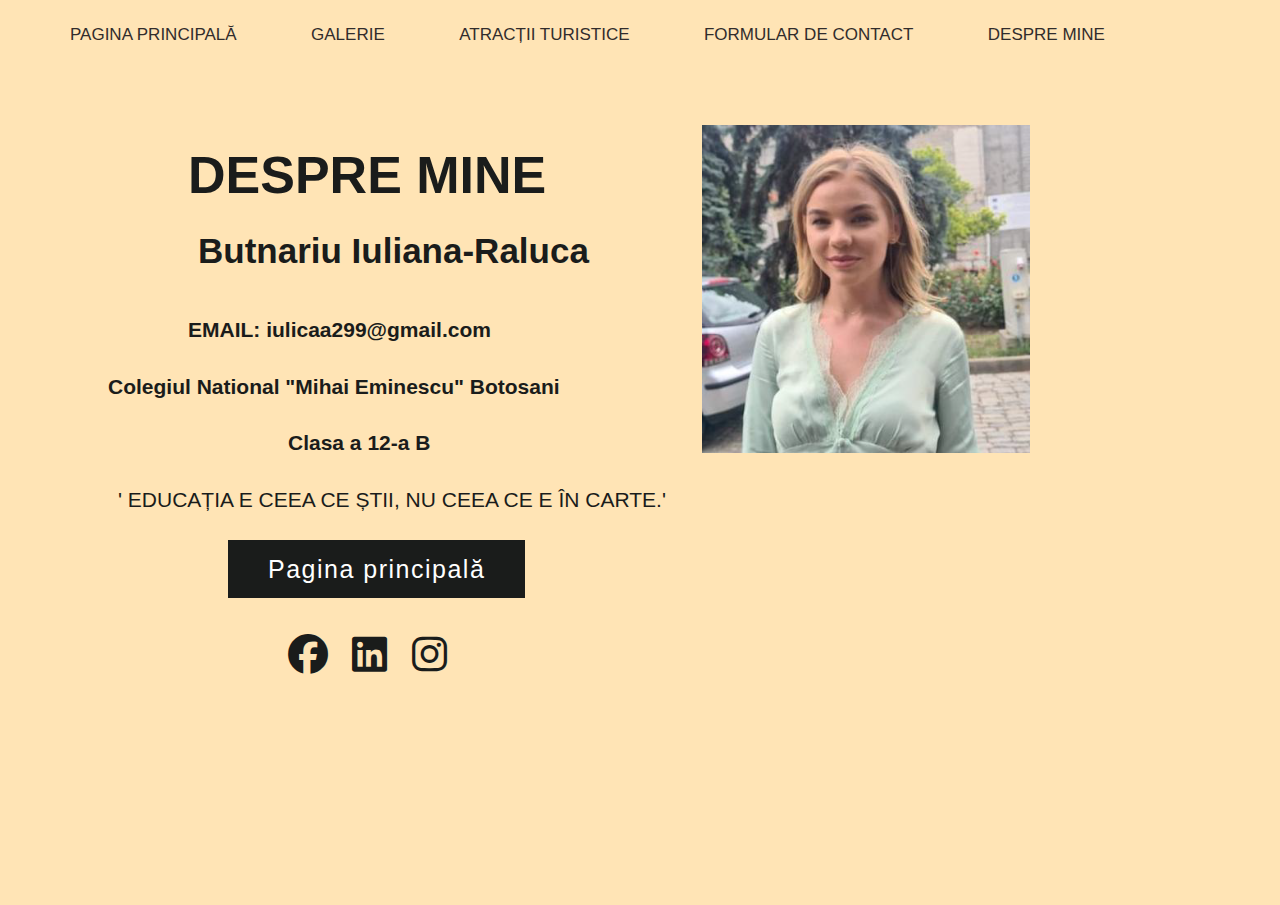
<file: Egipt/about.html>
<!DOCTYPE html>
<html>
    <head>
        <meta name="viewport" contet="with=device-width,initial-scale=1.0">
        <title>Informatii personale</title>
        <link rel="stylesheet" href="about.css">
        <link rel="stylesheet" href="https://cdnjs.cloudflare.com/ajax/libs/font-awesome/6.4.0/css/all.min.css">

    </head>
    <body>
        <header>
            <div class="cont">
                <nav>
                    <ul>
                        <li><a href="index.html">Pagina principală</a></li>
                        <li><a href="galerie.html">Galerie</a></li>
                        <li><a href="atractii.html">Atracții turistice</a></li>
                        <li><a href="contact.html">Formular de contact</a></li>
                        <li><a href="about.html">Despre mine</a></li>
                    </ul>
                </nav>
            </div>
        </header>
        <div class="section">
            <div class="continut">
            <div class="content-section">
                <div class="title">
                    <h1>DESPRE MINE</h1>
                </div>
                <div class="content">
                    <h3>
                       Butnariu Iuliana-Raluca
                    </h3> <br>
                    <h4>EMAIL: iulicaa299@gmail.com</h4>
                    <h5>Colegiul National "Mihai Eminescu" Botosani</h5>
                    <h6>Clasa a 12-a B</h6>
                    <p>' EDUCAȚIA E CEEA CE ȘTII, NU CEEA CE E ÎN CARTE.'</p>
                    <div class="button">
                        <a href="index.html">Pagina principală</a>

                    </div>
                    <div class="social">
                        <a href="https://www.facebook.com/iuliana.butnariu"><i class="fab fa-facebook"></i></a>
                        <a href="https://www.linkedin.com/in/iuliana-raluca-butnariu-5b3004268/"><i class="fab fa-linkedin"></i></a>
                        <a href="https://www.instagram.com/iiulicaa/"><i class="fab fa-instagram"></i></a>
                    </div>
                </div>
               
                </div>
                <div class="image-section">
                    <img src="me.png">

                </div>
            </div>

    </body>
</html>
</file>
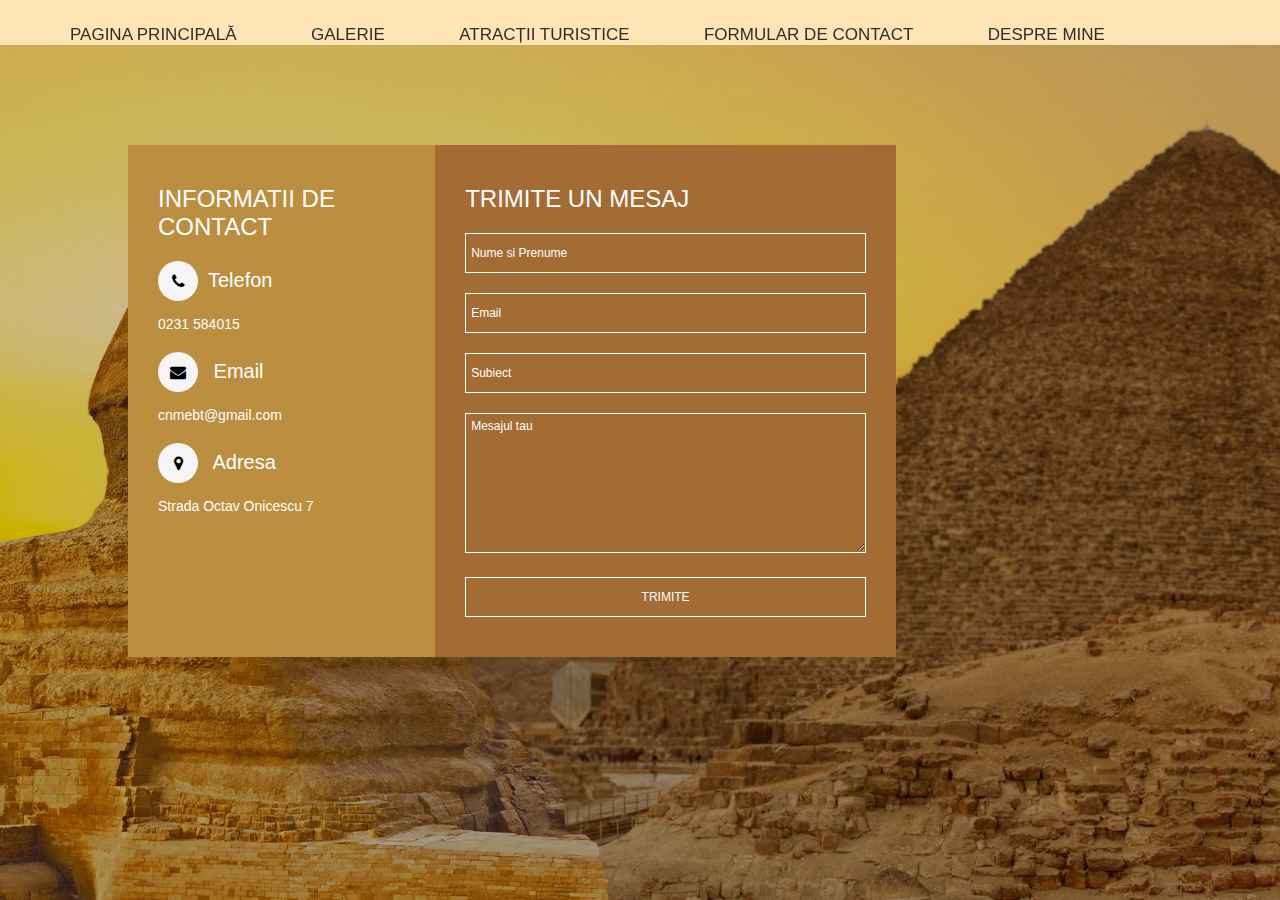
<file: Egipt/contact.html>
<!DOCTYPE html>
<html>
    <head>
        <meta name="viewport" contet="with=device-width,initial-scale=1.0">
        <title>Contact</title>
        <link rel="stylesheet" href="contact.css">
        <link rel="stylesheet" href="https://stackpath.bootstrapcdn.com/font-awesome/4.7.0/css/font-awesome.min.css" crossorigin="anonymous">

    </head>
    <body>
        <div class="background-overlay">
            <!-- Imaginea de fundal -->
            <img src="122.jpg" alt="Imagine de fundal" class="background-image">
        </div>
        <header>
            <div class="cont">
                <nav>
                    <ul>
                        <li><a href="index.html">Pagina principală</a></li>
                        <li><a href="galerie.html">Galerie</a></li>
                        <li><a href="atractii.html">Atracții turistice</a></li>
                        <li><a href="contact.html">Formular de contact</a></li>
                        <li><a href="about.html">Despre mine</a></li>
                    </ul>
                </nav>
            </div>
        </header>
        <div class="contact-wrap">
			<div class="contact-in">
				<h1>Informatii de contact</h1>
				<h2><i class="fa fa-phone" aria-hidden="true"></i>Telefon</h2>
				<p>0231 584015</p>
				<h2><i class="fa fa-envelope" aria-hidden="true"></i> Email</h2>
				<p> cnmebt@gmail.com</p>
				<h2><i class="fa fa-map-marker" aria-hidden="true"></i> Adresa</h2>
				<p>Strada Octav Onicescu 7</p>
				
			</div>
			<div class="contact-in">
				<h1>Trimite un mesaj</h1>
				<form>
					<input type="text" placeholder="Nume si Prenume" class="contact-in-input">
					<input type="text" placeholder="Email" class="contact-in-input">
					<input type="text" placeholder="Subiect" class="contact-in-input">
					<textarea placeholder="Mesajul tau" class="contact-in-textarea"></textarea>
					<input type="submit" value="TRIMITE" class="contact-in-btn">
				</form>
			</div>
			<div class="contact-in">
                <iframe src="https://www.google.com/maps/embed?pb=!1m18!1m12!1m3!1d5365.956336356508!2d26.64478724540034!3d47.74307831110793!2m3!1f0!2f0!3f0!3m2!1i1024!2i768!4f13.1!3m3!1m2!1s0x4734e966e78d29fb%3A0x3f266b68edf758ea!2s%22Mihai%20Eminescu%22%20National%20College!5e0!3m2!1sen!2sro!4v1709585809223!5m2!1sen!2sro" width="600" height="450" style="border:0;" allowfullscreen="" loading="lazy" referrerpolicy="no-referrer-when-downgrade"></iframe>		</div>
    </body>
</html>
</file>
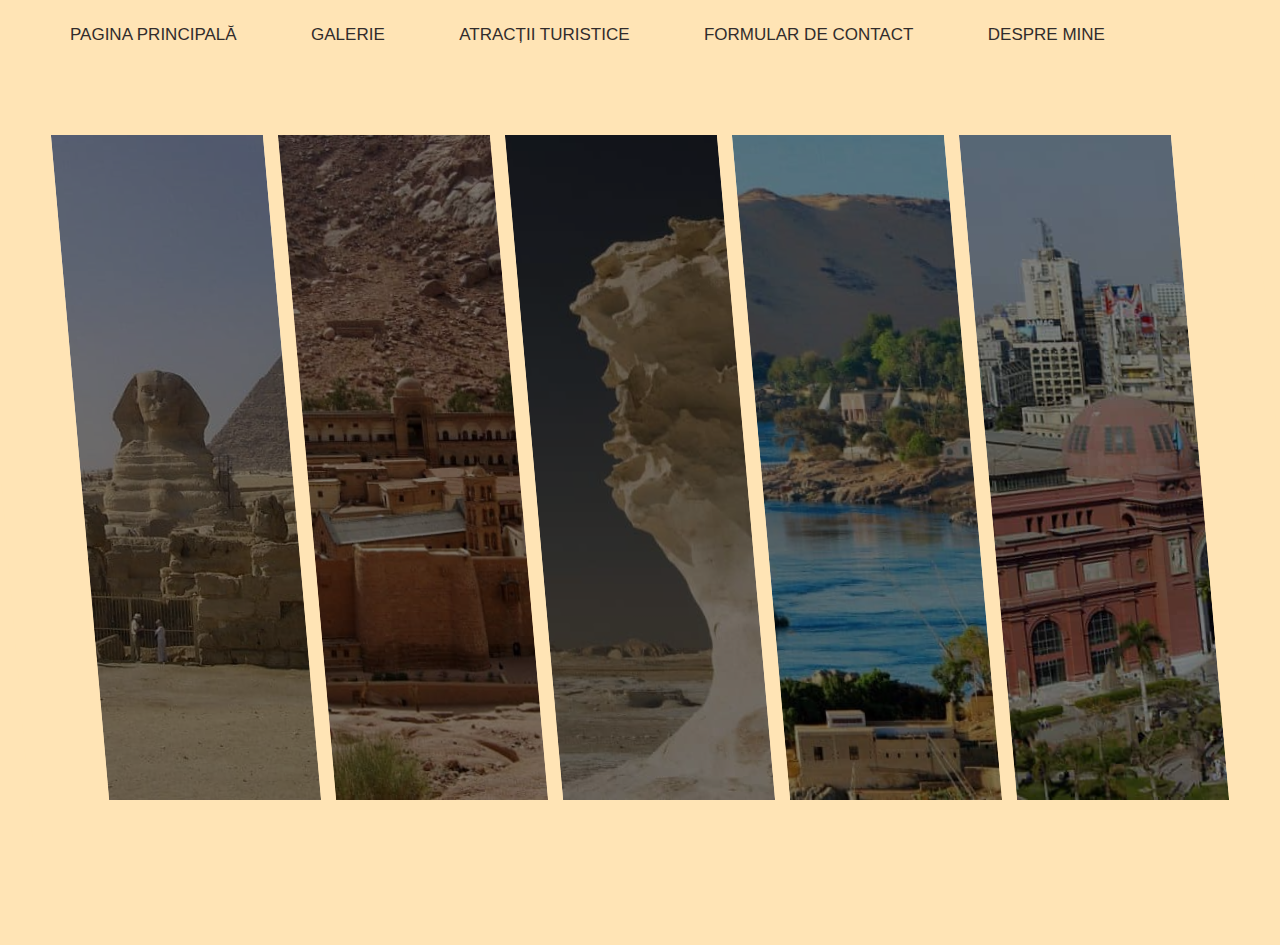
<file: Egipt/galerie.html>
<!DOCTYPE html>
<html>
    <head>
        <meta name="viewport" contet="with=device-width,initial-scale=1.0">
        <title>Galerie</title>
        <link rel="stylesheet" href="galerie.css">
    </head>
    <body>
        <header>
            <div class="cont">
                <nav>
                    <ul>
                      <li><a href="index.html">Pagina principală</a></li>
                      <li><a href="galerie.html">Galerie</a></li>
                      <li><a href="atractii.html">Atracții turistice</a></li>
                      <li><a href="contact.html">Formular de contact</a></li>
                      <li><a href="about.html">Despre mine</a></li>
                    </ul>
                </nav>
            </div>
        </header>
<div class="container">
    <div class="row">
      <h1 class="heading">
      </h1>
  
      <div class="box-slider">
        <div class="img">
          <p class="info">Piramidele din Giza</p>
          <img src="1.jpg" alt="">
        </div>
        
        <div class="img">
          <p class="info">Mânăstirea Sfânta Ecaterina</p>
          <img src="2.jpg" alt="northern lights">
        </div>
  
        <div class="img">
          <p class="info">Deșertul alb</p>
          <img src="3.jpg" alt="mountains">
        </div>
  
        <div class="img">
          <p class="info"> Aswan</p>
          <img src="4.jpg" alt="sea">
        </div>
  
        <div class="img">
          <p class="info">Muzeul Egiptean din Cairo</p>
          <img src="5.jpg" alt="stars and mountains">
        </div>
  
      </div>
  
    </div>
  </div>
    </body></html>
</file>
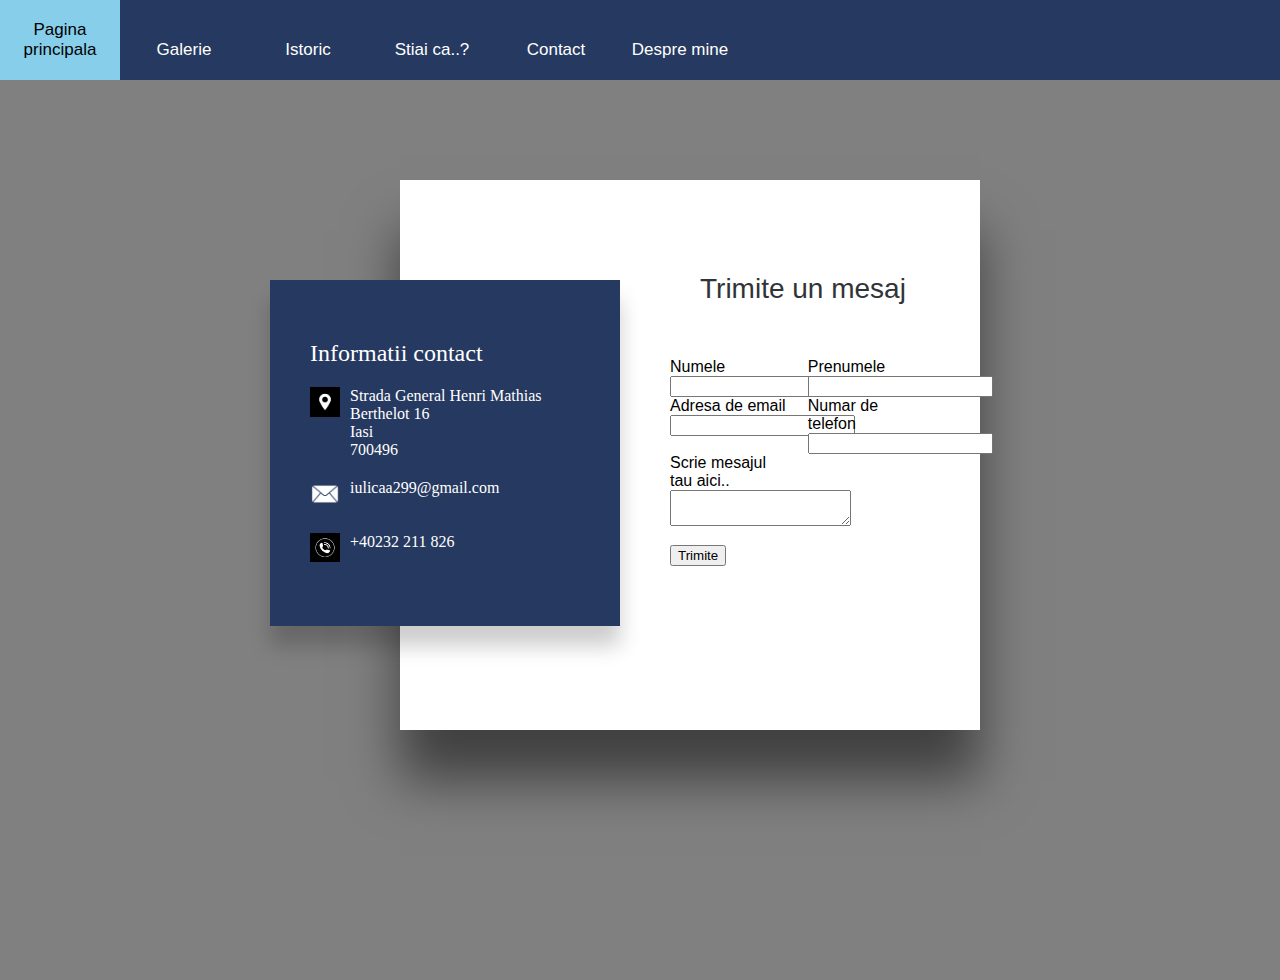
<file: Masini/contact.html>
<!DOCTYPE html>
<html>
    <head>
        <meta name="viewport" contet="with=device-width,initial-scale=1.0">
        <title>Contact</title>
        <link rel="stylesheet" href="contact.css">
    </head>

    <body>

        <header>
            <div class="container">
                <nav>
                    <ul>
                        <li><a href="index.html">Pagina principala</a></li>
                        <li><a href="galerie.html">Galerie</a></li>
                        <li><a href="inf.html">Istoric</a></li>
                        <li><a href="traditii.html">Stiai ca..?</a></li>
                        <li><a href="contact.html">Contact</a></li>
                        <li><a href="about.html">Despre mine</a></li>
                    </ul>
                </nav>
            </div>
        </header>
        <body>
            <section>
        <div class="continut">
            <div class="contactinfo">
                <div>
                    <h2>Informatii contact</h2>
                    <ul class="info">
                        <li>
                            <span><img src="loc.jpg"></span>
                            <span> Strada General Henri Mathias Berthelot 16 <br>Iasi<br>700496</span>
                        </li>
                        <li>
                            <span><img src="mail.png"></span>
                            <span> iulicaa299@gmail.com</span>
                        </li>
                        <li>
                            <span><img src="ph.jpg"></span>
                            <span>+40232 211 826</span>
                        </li>
                    </ul>
                </div>
            </div>
            <div class="contactForm">
                <h2>Trimite un mesaj</h2>
                <div class="formBox">
                    <div class="inputBoxw50">
                        <span>Numele</span>
                        <input type="text" name="" required>
                       
                    </div>
                    <div class="inputBoxw50">
                        <span>Prenumele</span>
                        <input type="text" name="" required>
                       
                    </div>
                    <div class="inputBoxw50">
                        <span>Adresa de email</span>
                        <input type="text" name="" required>
                        
                    </div>
                    <div class="inputBoxw50">
                        <span>Numar de telefon</span>
                        <input type="text" name="" required>
                       
                    </div>
                    <div class="inputBoxw50">
                        <span>Scrie mesajul tau aici..</span>
                        <textarea name="" required></textarea>
                        
                    </div>
                    <div class="inputBoxw100">
                        <input type="submit" value="Trimite">
                        
                    </div>
                </div>
            </div>
        </div>


            </section>

    </body>
</file>
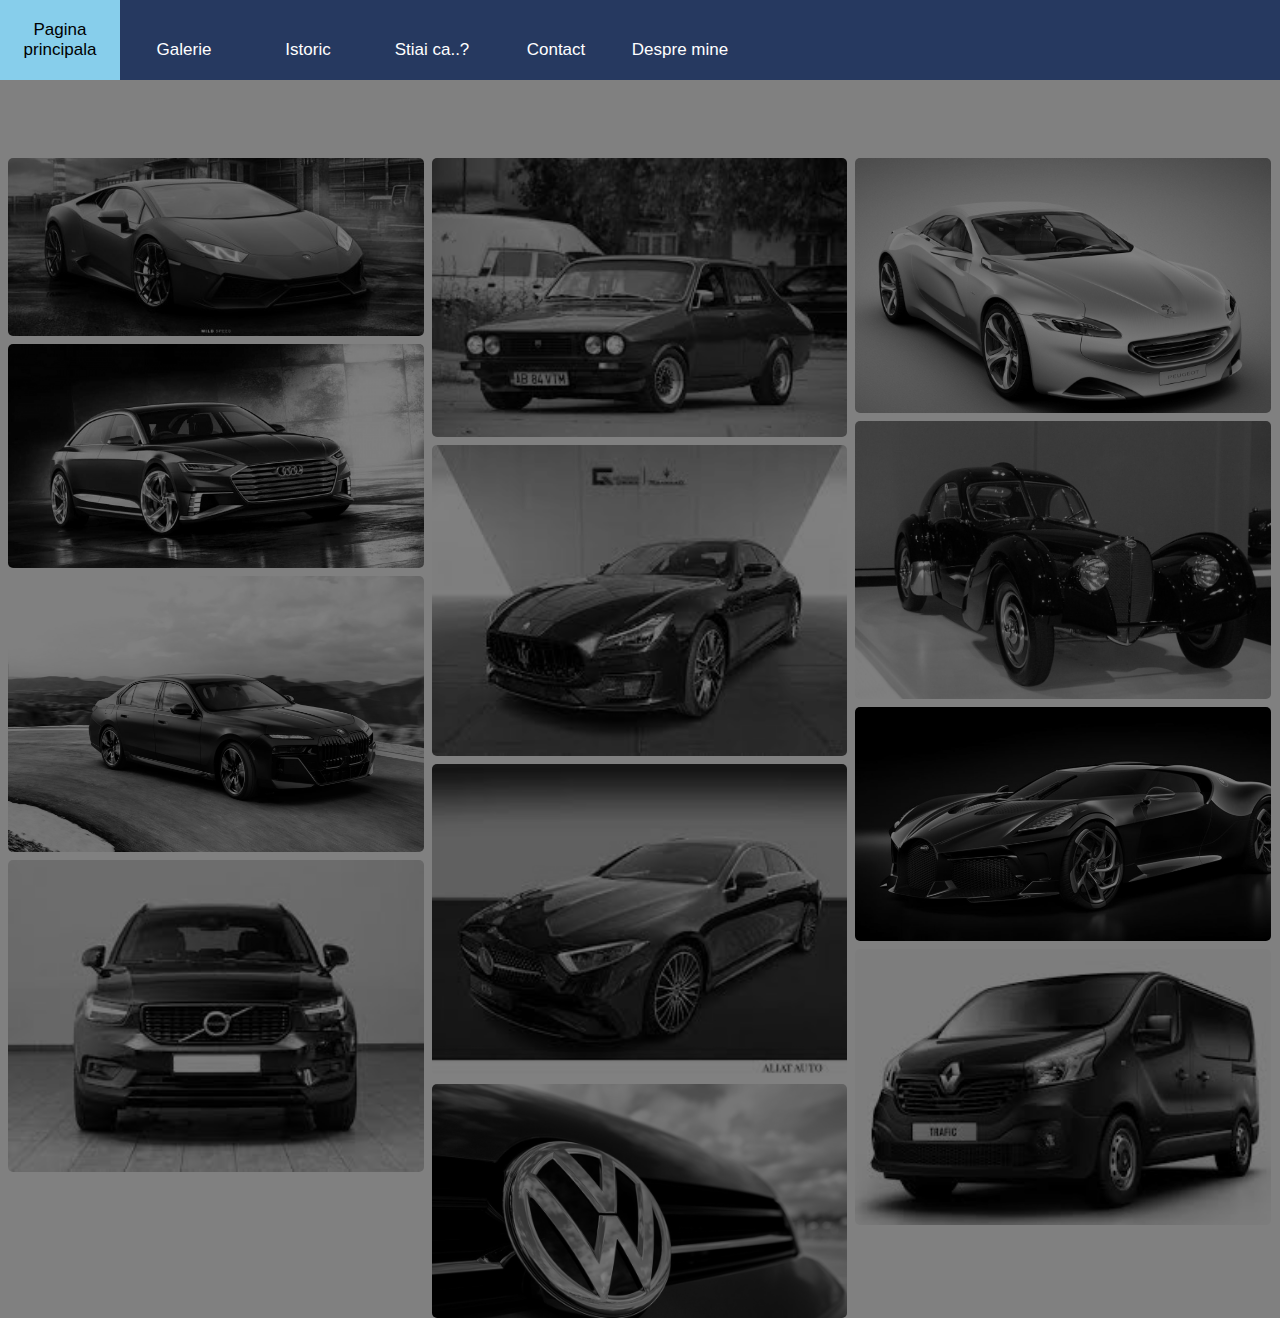
<file: Masini/galerie.html>
<!DOCTYPE html>
<html>
    <head>
        <meta name="viewport" contet="with=device-width,initial-scale=1.0">
        <title>Galerie</title>
        <link rel="stylesheet" href="galerie.css">
    </head>
    <body>
        <nav>
            <ul>
                <li><a href="index.html">Pagina principala</a></li>
                <li><a href="galerie.html">Galerie</a></li>
                <li><a href="inf.html">Istoric</a></li>
                <li><a href="traditii.html">Stiai ca..?</a></li>
                <li><a href="contact.html">Contact</a></li>
                <li><a href="about.html">Despre mine</a></li>
            </ul>
        </nav>
        <!DOCTYPE html>
        <html>
        <head>
            <title>MASINI</title>
            <link rel="stylesheet"   href="galerie.css">
        </head>
        <body>
            
            <div class="container-fluid">
            <div class="row">
              <div class="column">
                <img src="1.jpg" alt="" />
                <img src="2.jpg" alt="" />
                <img src="3.jpg" alt="" />
                <img src="4.jfif" alt="" />
              </div>
              <div class="column">
                <img src="5.jfif" alt="" />
                <img src="6.jfif" alt="" />
                <img src="7.jfif" alt="" />
                <img src="8.jpg" alt="" />   
            </div>
              <div class="column">
                
                <img src="9.jpg" alt="" />
                <img src="10.jpg" alt="" />
                <img src="11.jpg" alt="" />
        
                <img src="12.jfif" alt="" />
        
            </div>
          </div>
        </body>
        
        </html>

    </body>
</html>
</file>
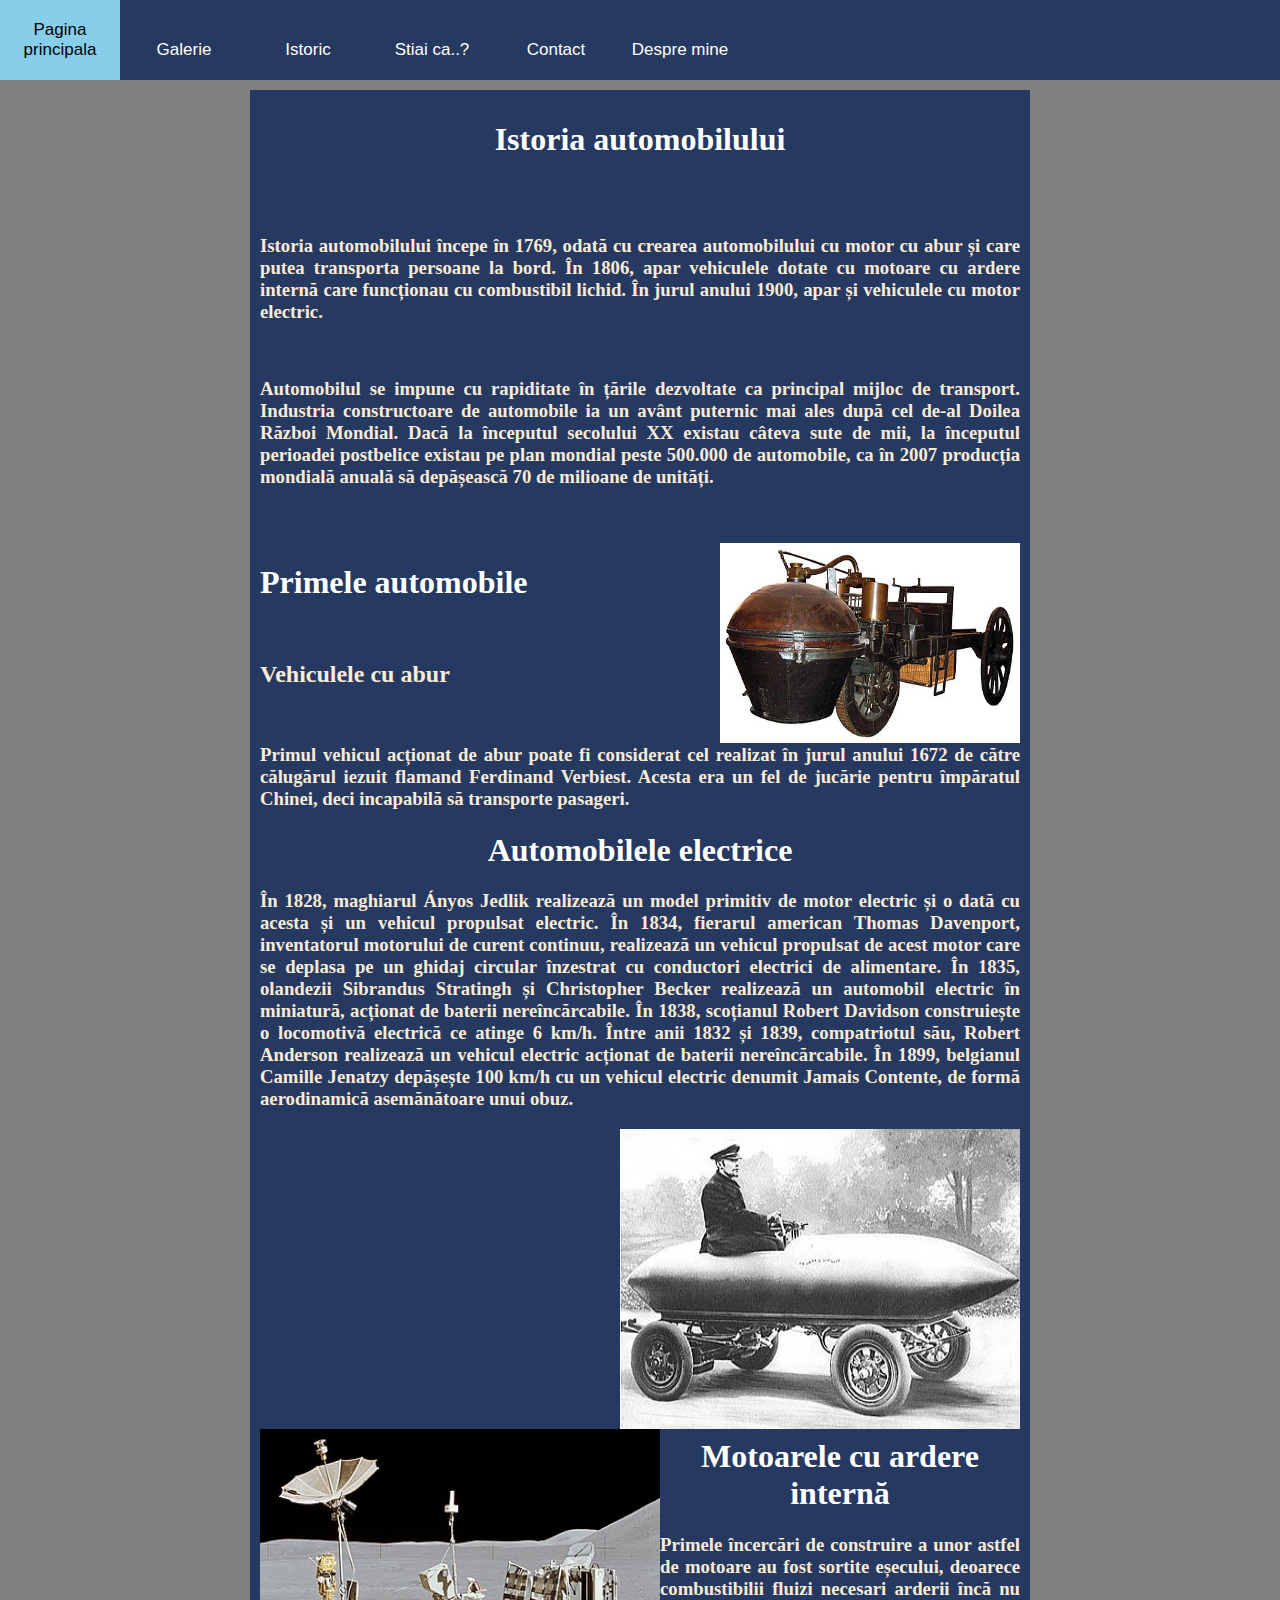
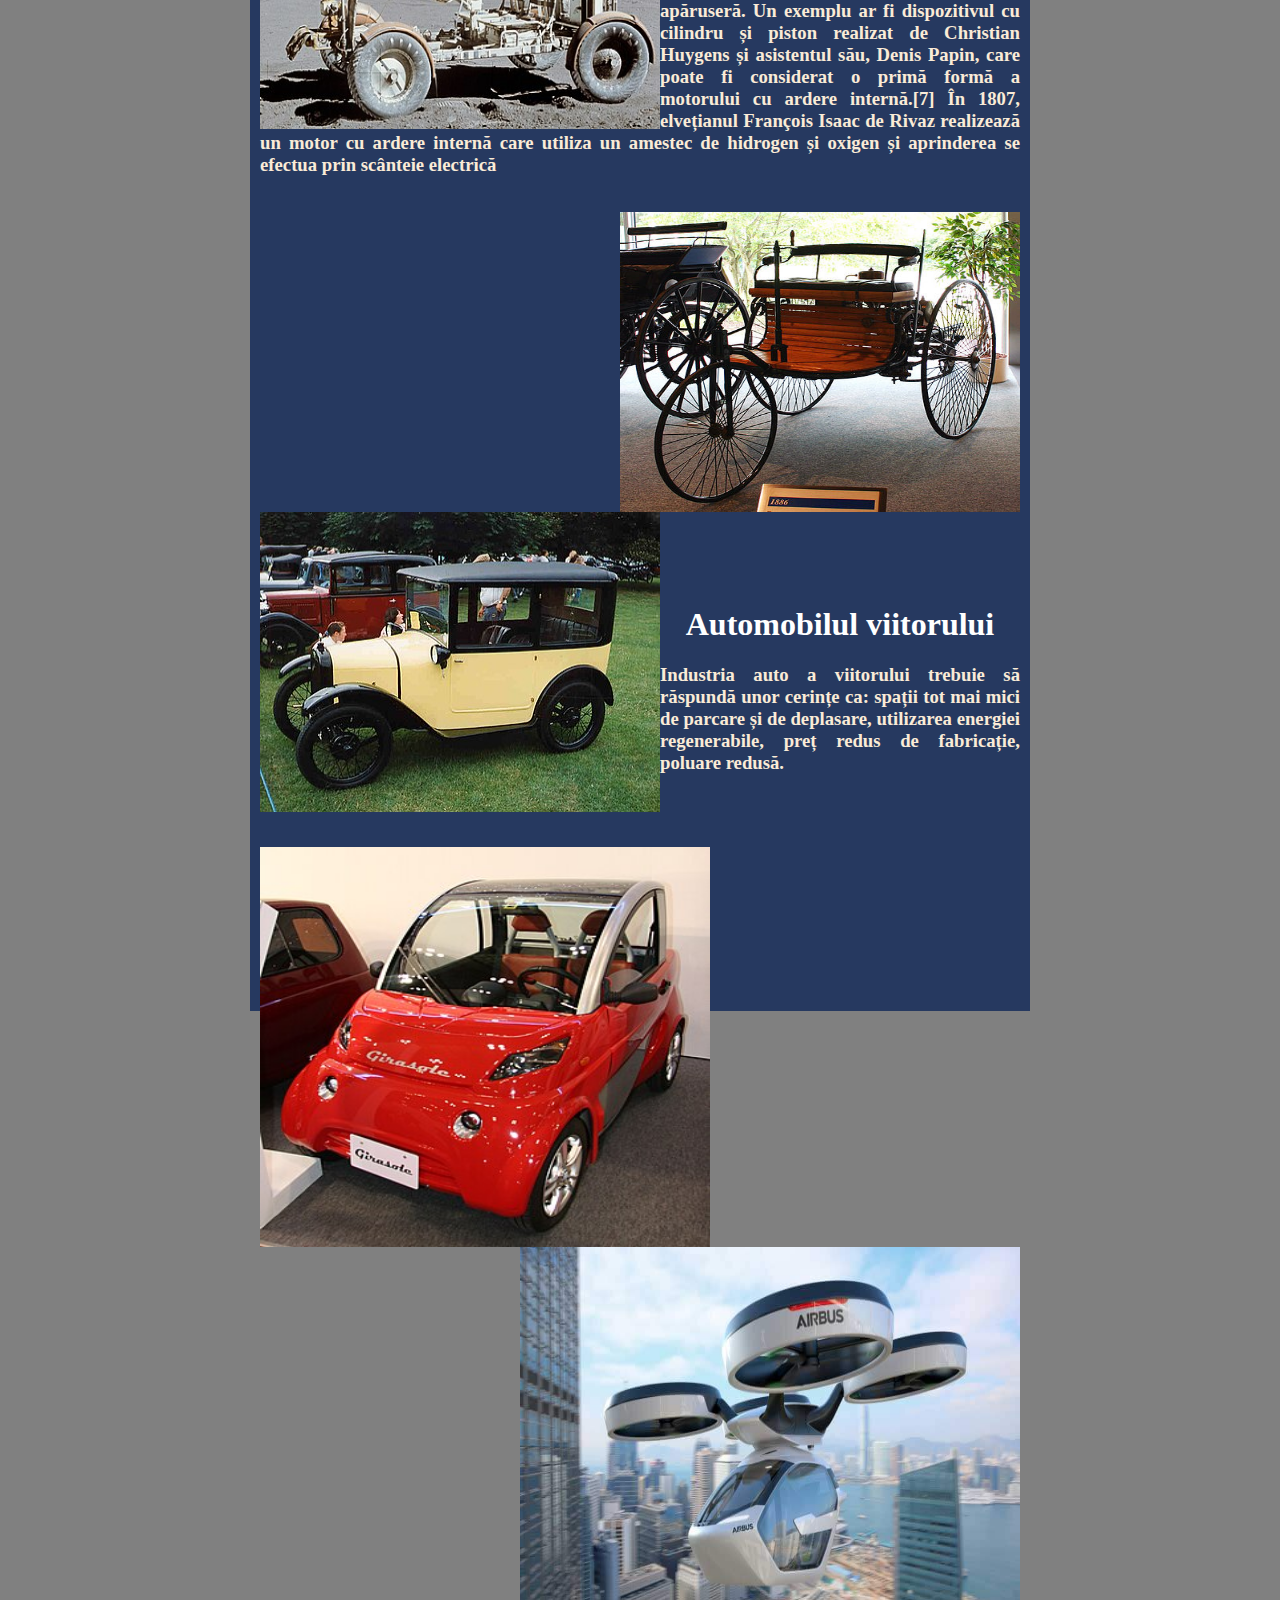
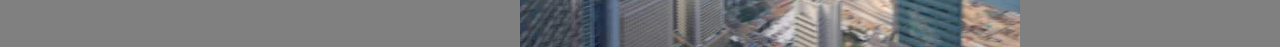
<file: Masini/inf.html>
<!DOCTYPE html>
<html>
    <head>
        <meta name="viewport" contet="with=device-width,initial-scale=1.0">
        <title>Informatii</title>
        <link rel="stylesheet" href="inf.css">
    </head>
   
    <body>
        <nav>
            <ul>
                <li><a href="index.html">Pagina principala</a></li>
                <li><a href="galerie.html">Galerie</a></li>
                <li><a href="inf.html">Istoric</a></li>
                <li><a href="traditii.html">Stiai ca..?</a></li>
                <li><a href="contact.html">Contact</a></li>
                <li><a href="about.html">Despre mine</a></li>
            </ul>
        </nav>
        <div class="table">
            <h1 align="center">Istoria automobilului</h1>
            <br><br>
            <h3>Istoria automobilului începe în 1769, odată cu crearea automobilului cu motor cu abur și care putea transporta persoane la bord. În 1806, apar vehiculele dotate cu motoare cu ardere internă care funcționau cu combustibil lichid. În jurul anului 1900, apar și vehiculele cu motor electric. </h3>
                <br>
              
            <h3>Automobilul se impune cu rapiditate în țările dezvoltate ca principal mijloc de transport. Industria constructoare de automobile ia un avânt puternic mai ales după cel de-al Doilea Război Mondial. Dacă la începutul secolului XX existau câteva sute de mii, la începutul perioadei postbelice existau pe plan mondial peste 500.000 de automobile, ca în 2007 producția mondială anuală să depășească 70 de milioane de unități.</h3>
            <br><br>
           
                 <img align="right" src="or.jpg" width="300" height="200" alt="poza" >
            
              
            <h1>Primele automobile</h1>
            <br>
            <h2>Vehiculele cu abur</h2>
            
            <br> 
            <h3>Primul vehicul acționat de abur poate fi considerat cel realizat în jurul anului 1672 de către călugărul iezuit flamand Ferdinand Verbiest. Acesta era un fel de jucărie pentru împăratul Chinei, deci incapabilă să transporte pasageri.</h3>
              <h1 align="center">Automobilele electrice</h1>
              <h3>În 1828, maghiarul Ányos Jedlik realizează un model primitiv de motor electric și o dată cu acesta și un vehicul propulsat electric. În 1834, fierarul american Thomas Davenport, inventatorul motorului de curent continuu, realizează un vehicul propulsat de acest motor care se deplasa pe un ghidaj circular înzestrat cu conductori electrici de alimentare.

                În 1835, olandezii Sibrandus Stratingh și Christopher Becker realizează un automobil electric în miniatură, acționat de baterii nereîncărcabile. În 1838, scoțianul Robert Davidson construiește o locomotivă electrică ce atinge 6 km/h. Între anii 1832 și 1839, compatriotul său, Robert Anderson realizează un vehicul electric acționat de baterii nereîncărcabile.
                
                În 1899, belgianul Camille Jenatzy depășește 100 km/h cu un vehicul electric denumit Jamais Contente, de formă aerodinamică asemănătoare unui obuz.</h3>
              <img align="right" src="gr.jpg" width="400" height="300" alt="poza" >
              <img align="left" src="gr1.jpg" width="400" height="300" alt="poza" >
<br><br><br><br><br><br><br><br><br><br><br><br><br><br><br><br>
              <h1 align="center">Motoarele cu ardere internă</h1>
              <h3>Primele încercări de construire a unor astfel de motoare au fost sortite eșecului, deoarece combustibilii fluizi necesari arderii încă nu apăruseră. Un exemplu ar fi dispozitivul cu cilindru și piston realizat de Christian Huygens și asistentul său, Denis Papin, care poate fi considerat o primă formă a motorului cu ardere internă.[7]

                În 1807, elvețianul François Isaac de Rivaz realizează un motor cu ardere internă care utiliza un amestec de hidrogen și oxigen și aprinderea se efectua prin scânteie electrică</h3>
              <br>
              <img align="right" src="m.jpg" width="400" height="300" alt="poza" >
              <img align="left" src="m1.jpg" width="400" height="300" alt="poza" >
              <br><br><br><br><br><br><br><br><br><br><br><br><br><br><br><br><br><br><br><br>

              <h1 align="center">Automobilul viitorului</h1>
              <h3>Industria auto a viitorului trebuie să răspundă unor cerințe ca: spații tot mai mici de parcare și de deplasare, utilizarea energiei regenerabile, preț redus de fabricație, poluare redusă.</h3>
              <br><br><br>
              <img align="left" src="v.jpg" width="450" height="400" alt="poza" >
              <img align="right" src="v11.jpg" width="500" height="400" alt="poza" >

              <video width="" height="">
</video>
  
    </body>
</html>
</file>
<file: Egipt/about.css>
@import url('https://fonts.googleapis.com/css2?family=Poppins:wght@200;300;400&display=swap');

* {
    margin: 0;
    padding: 0;
    box-sizing: border-box;
    font-family: "Open Sans", sans-serif;
    background:rgb(255 228 181);
    

  }

header{
    background: #55d6aa;
}
header::after{
    content: '';
    display: table;
    clear: both;
}
.logo{
    float: left;
}
nav{
    float: center;
}
nav ul{
    margin: 0;
    padding: 0;
    list-style: none;
}
nav li{
    display: inline-block;
    margin-left: 70px;
    padding-top: 25px;
    position: relative;

}
nav a{
    color:#312c2c;
    text-decoration: none;
    text-transform: uppercase;
    font-size: 17px;
}
nav a:hover{
    color: #000;
}
nav a::before{
    content: '';
    display: block;
    height: 5px;
    width: 100%;
    background-color: #312c2c;
    position: absolute;
    top: 0;
    width: 0%;
    transition: all ease-in-out 300ms;
}
nav a:hover::before{
    width: 100%;

}
.section{
    margin-top: -40px;
    width: 100%;
    min-height: 100vh;


}
.continut{
    width: 80%;
    display: block;
    margin: auto;
    padding-top: 100px;
}
.content-section{
    float: left;
    width: 55%;
    
}
.image-section{
    float: right;
    width: 40%;

}
.image-section img{
    margin-top: 20px;
    margin-left: -40px;
    width: 80%;
    height: auto;
}

.content-section .title{
    margin-top: 40px;
    margin-left: 60px;
    text-transform: uppercase;
    font-size: 26px;
    color: #1a1c1b;
}
.content-section .content h3{
    margin-top: 20px;
    color: #1a1c1b;
    font-size: 35px;
    margin-top: 26px;
    margin-left: 70px;
    text-align: justify;
}
.content-section .content h4{
    margin-top: 25px;
    margin-left: 60px;
    font-family: sans-serif;
    font-size: 21px;
    line-height: 1.5;
    color: #1a1c1b;
    position: center;
    text-align: justify;


}
.content-section .content h5{
    margin-top: 25px;
    margin-left: -20px;
    font-family: sans-serif;
    font-size: 21px;
    line-height: 1.5;
    color: #1a1c1b;
    position: center;
    text-align: justify;


}
.content-section .content h6{
    margin-top: 25px;
    margin-left: 160px;
    font-family: sans-serif;
    font-size: 21px;
    line-height: 1.5;
    color: #1a1c1b;
    position: center;
    text-align: justify;


}
.content-section .content p{
    margin-top: 25px;
    margin-left: -10px;
    font-family: sans-serif;
    font-size: 21px;
    line-height: 1.5;
    color: #1a1c1b;

    
}
.content-section .content .button{
    margin-top: 40px;
}
.content-section .content .button a{
    background-color: #1a1c1b;
    margin-left: 100px;
    padding: 15px 40px;
    text-decoration: none;
    color: #fff;
    font-size: 25px;
    letter-spacing: 1.5px;
}
.content-section .content .button a:hover{
    background-color:rgb(42, 75, 64);
    color: #fff;
}
.content-section .social{
    margin: 50px 150px;
}
.content-section .social i{
    color:#1a1c1b;
    font-size: 40px;
    padding: 0px 10px;
}
.content-section .social i:hover{
    color:rgb(42, 75, 64);
}
</file>
<file: Egipt/contact.css>
* {
    margin: 0;
    padding: 0;
    box-sizing: border-box;
    font-family: "Open Sans", sans-serif;

  }
 body{
    
	margin: 0;
    padding: 0;
    box-sizing: border-box;
    font-family: "Open Sans", sans-serif;	
	
 }
 body {
	margin: 0;
	padding: 0;
	box-sizing: border-box;
	font-family: "Open Sans", sans-serif;
}

body {
	margin: 0;
	padding: 0;
	box-sizing: border-box;
	font-family: "Open Sans", sans-serif;
	overflow: hidden; /* pentru a împiedica bara de derulare */
}

.background-image {
	position: fixed;
	top: 0;
	left: 0;
	width: 100%;
	height: 100%;
	background: url('122.jpg') center/cover no-repeat fixed;
	filter: brightness(80%); 
	z-index: -1; 
}

header{
    background: rgb(255 228 181);
    margin-bottom: 100px;
	
}
header::after{
    content: '';
    display: table;
    clear: both;
}
.logo{
    float: left;
}
nav{
    float: center;
}
nav ul{
    margin: 0;
    padding: 0;
    list-style: none;
}
nav li{
    display: inline-block;
    margin-left: 70px;
    padding-top: 25px;
    position: relative;

}
nav a{
    color:#312c2c;
    text-decoration: none;
    text-transform: uppercase;
    font-size: 17px;
}
nav a:hover{
    color: #000;
}
nav a::before{
    content: '';
    display: block;
    height: 5px;
    width: 100%;
    background-color: #312c2c;
    position: absolute;
    top: 0;
    width: 0%;
    transition: all ease-in-out 300ms;
}
nav a:hover::before{
    width: 100%;

}

.contact-wrap {
	width: 80%;
	height: auto;
	margin: auto;
	display: flex;
	flex-wrap: wrap;
}

.contact-in {
	padding: 40px 30px;
}

.contact-in:nth-child(1) {
	flex: 30%;
    background: rgb(187, 142, 64);
	color: #fff;
}

.contact-in:nth-child(2) {
	flex: 45%;
	background: rgb(163, 108, 52);
}

.contact-in:nth-child(3) {
	flex: 25%;
	padding: 0;
}

.contact-in h1 {
	font-size: 24px;
	color: #fff;
	text-transform: uppercase;
	font-weight: 500;
	margin-bottom: 20px;
}

.contact-in h2 {
	font-size: 20px;
	font-weight: 400;
	margin-bottom: 15px;
}

.contact-in h2 i {
	font-size: 16px;
	width: 40px;
	height: 40px;
	margin-right: 10px;
	background: #f5f5f5;
	color: #000;
	border-radius: 50px;
	line-height: 40px;
	text-align: center;
}

.contact-in p {
	font-size: 14px;
	font-weight: 300;
	margin-bottom: 20px;
}

.contact-in ul {
	padding: 0;
	margin: 0;
}

.contact-in ul li {
	list-style: none;
	display: inline-block;
	margin-right: 5px;
	margin-top: 5px;
}

.contact-in ul li a {
	display: block;
	width: 30px;
	height: 30px;
	text-align: center;
	background: #fff;
	border-radius: 50px;
}

.contact-in ul li a i {
	font-size: 14px;
	line-height: 30px;
	color: #000;
}

.contact-in form {
	width: 100%;
	height: auto;
}

.contact-in-input {
	width: 100%;
	height: 40px;
	margin-bottom: 20px;
	border: 1px solid #fff;
	outline: none;
	padding-left: 5px;
	background: transparent;
	color: #fff;
	font-size: 12px;
	font-weight: 300;
	font-family: 'Poppins', sans-serif;
}

.contact-in-input::placeholder {
	color: #fff;
}

.contact-in-textarea {
	width: 100%;
	height: 140px;
	margin-bottom: 20px;
	border: 1px solid #fff;
	outline: none;
	padding-top: 5px;
	padding-left: 5px;
	background: transparent;
	color: #fff;
	font-size: 12px;
	font-weight: 300;
	font-family: 'Poppins', sans-serif;
}

.contact-in-textarea::placeholder {
	color: #fff;
}

.contact-in-btn {
	width: 100%;
	height: 40px;
	border: 1px solid #fff;
	outline: none;
	background: transparent;
	color: #fff;
	font-size: 12px;
	font-weight: 300;
	font-family: 'Poppins', sans-serif;
	cursor: pointer;
}

.contact-in iframe {
	width: 100%;
	height: 100%;
}

@media only screen and (max-width:480px) {
	.contact-in:nth-child(1) {
		flex: 50%;
	}

	.contact-in:nth-child(2) {
		flex: 50%;
	}

	.contact-in:nth-child(3) {
		flex: 100%;
	}

}

@media only screen and (max-width:360px) {
	.contact-in:nth-child(1) {
		flex: 50%;
	}

	.contact-in:nth-child(2) {
		flex: 50%;
	}

	.contact-in:nth-child(3) {
		flex: 100%;
	}

}
</file>
<file: Egipt/galerie.css>
* {
    margin: 0;
    padding: 0;
    box-sizing: border-box;
    font-family: "Open Sans", sans-serif;
    background:rgb(255 228 181);

  }

header{
    background: #55d6aa;
}
header::after{
    content: '';
    display: table;
    clear: both;
}
.logo{
    float: left;
}
nav{
    float: center;
}
nav ul{
    margin: 0;
    padding: 0;
    list-style: none;
}
nav li{
    display: inline-block;
    margin-left: 70px;
    padding-top: 25px;
    position: relative;

}
nav a{
    color:#312c2c;
    text-decoration: none;
    text-transform: uppercase;
    font-size: 17px;
}
nav a:hover{
    color: #000;
}
nav a::before{
    content: '';
    display: block;
    height: 5px;
    width: 100%;
    background-color: #312c2c;
    position: absolute;
    top: 0;
    width: 0%;
    transition: all ease-in-out 300ms;
}
nav a:hover::before{
    width: 100%;

}
  
  .container {
    margin-top: 0px;
    position: relative;
    height: 100vh;
    width: 100%;
  }
  
  .container .row {
    positon: relative;
    height: 100%;
    width: 100%;
  
    overflow-x: hidden;
  }
  
  .container .row .heading {
    width: 100%;
    text-align: center;
    padding: 20px 0;
    font-size: 2.5rem;
    font-weight: bold;
  }
  
  .container .row .box-slider {
    position: relative;
    height: 85%;
    width: 100%;
    padding: 50px 80px;
    display: flex;
    gap: 15px;
    overflow: hidden;
  
    transform: skewX(5deg);
  }
  
  .container .row .box-slider .img {
    position: relative;
    display: flex;
    align-items: end;
    justify-content: flex-end;
    height: 100%;
    width: calc(100% / 5);
    transition: 0.5s linear;
    overflow: hidden;
  }
  
  .container .row .box-slider .img img {
    height: 100%;
    width: 100%;
    object-fit: cover;
    transition: 0.5s linear;
  }
  
  .container .row .box-slider .img:hover {
    width: calc(100% / 0.5);
  }
  
  .container .row .box-slider .img .info {
    position: absolute;
    left: 0;
    width: 100%;
    text-align: center;
    background: #ffffff;
    padding: 20px;
    color: #000;
    font-weight: bold;
    bottom: -100%;
    transition: 0.3s linear;
  }
  
  .container .row .box-slider .img:hover::before {
    background: rgba(0, 0, 0, 0);
  }
  .container .row .box-slider .img::before {
    background: rgba(0, 0, 0, 0.5);
    position: absolute;
    height: 100%;
    width: 100%;
    content: "";
    top: 0;
    left: 0;
    transition: 0.3s background linear;
  }
  .container .row .box-slider .img:hover .info {
    background: rgba(255, 255, 255, 0.5);
  }
  
  .container .row .box-slider .img:hover .info {
    bottom: 0;
  }
</file>
<file: Masini/contact.css>
*{
    box-sizing: border-box;
}
body{
    margin: 0;
    background:gray;
}
nav{
    background: rgb(38, 57, 96);
    width: 100%;
    overflow: auto;
}
ul{
    margin: 0;
    padding: 0;
    list-style: none;
}
li{
    display: inline;
}
nav a{
    width: 120px;
    display: inline-block;
    text-decoration: none;
    text-align: center;
    background: rgb(38, 57, 96);
    font-size: 17px;
    color:white;
    padding: 20px 10px;
    font-family: Arial;
}
nav a:hover{

    background:skyblue;
    color: black;
}
section{
    position: relative;
    justify-content: center;
    align-items: center;
    min-height: 100vh;
    
}
section .continut{
    position: relative;
    min-width: 1100px;
    min-height: 550px;
    display: flex;
    z-index: 1000;
}
section .continut .contactinfo{
    position: absolute;
    margin-left: 270px;
    top: 200px;
    width: 350px;
    height: calc(100%-80px);
    background: rgb(38, 57, 96);
    z-index: 1;
    padding: 40px;
    display: flex;
    flex-direction: column;
    justify-content: space-between;
    box-shadow: 0 20px 20px rgba(0,0,0,0.2);
}
section .continut .contactinfo h2{
    color:#fff;
font-size: 24px;
font-weight: 500;
}
section .continut .contactinfo .info{
    position: relative;
    margin:20px 0;
}
section .continut .contactinfo .info li{
    position: relative;
    list-style: none;
    display: flex;
    margin: 20px 0;
cursor: pointer;
align-items: flex-start;
}
section .continut .contactinfo .info li span:nth-child(1)
{
    width: 30px;
    min-width: 30px;
}
section .continut .contactinfo .info li span:nth-child(1) img{
    max-width: 100%;
    filter: invert(1);
    opacity: 0.6;
}
section .continut .contactinfo .info li span:nth-child(2){
    color:#fff;
margin-left: 10px;
font-weight: 300;
opacity:0.6}
section .continut .contactinfo .info li span:nth-child(1) img,
section .continut .contactinfo .info li span:nth-child(2)
{
    opacity: 1;
}

section .continut .contactForm{
    position: absolute;
    padding: 70px 50px;
    background: #fff;
    margin-left:400px;
    margin-right: 300px;
    margin-top:100px;
padding-left: 300px;
width: calc(100%-150px);
height: 100%;
box-shadow: 0 50px 50px rgba(0,0,0,0.5);
}

section .continut .contactForm h2{
    color:#303438;
    font-family: Arial, Helvetica, sans-serif;
    font-size: 28px;
    font-weight: 500;
}
section .continut .contactForm .formBox{
    margin-left: -30px;
    position: relative;
    display:flex;
    justify-content: space-between;
    flex-wrap: wrap;
    padding-top: 30px;
}

section .continut .contactForm .formBox .inputBox{
    position: relative;
    margin:0 0 35px 0;
}
section .continut .contactForm .formBox .inputBoxw50{
    width: 47%;
    font-family: Arial, Helvetica, sans-serif;
}
section .continut .contactForm .formBox .inputBoxw100{
    width: 100%;
    margin-top: 15px;
}
section .continut .contactForm .formBox .inputBox input, 
section .continut .contactForm .formBox .inputBox textarea{
    width: 100% !important;
    padding: 5px 0;
    font-size: 19px;
    font-weight: 300;
    color: #333;
    border: none;
    border-bottom: 1px solid #777;
}
section .continut .contactForm .formBox .inputBox textarea{
    min-height: 120px;
}
section .continut .contactForm .formBox .inputBox span{
    position: absolute;
    left: 0;
    padding: 5px 0;
    font-size: 18px;
    font-weight: 300;
    color:#333;
    transition: 0.5s;
    pointer-events: none;
}
</file>
<file: Masini/galerie.css>
*{
    box-sizing: border-box;
}
body{
    margin: 0;
    background:gray;
}
nav{
    background: rgb(38, 57, 96);
    width: 100%;
    overflow: auto;
}
ul{
    margin: 0;
    padding: 0;
    list-style: none;
}
li{
    display: inline;
}
nav a{
    width: 120px;
    display: inline-block;
    text-decoration: none;
    text-align: center;
    background:rgb(38, 57, 96);
    font-size: 17px;
    color:white;
    padding: 20px 10px;
    font-family: Arial;
}
nav a:hover{

    background:skyblue;
    color: black;
}
.container{
    max-width: 1200px;
    margin: auto;
    background: #f2f2f2;
    overflow: auto;
}
.gallery{
    
    margin: 5px;
    border: 1px solid #ccc;
    float: left;
    width: 390px;
}
.gallery img{
    width: 100%;
    height: auto;
}
.desc{
    padding: 15px;
    text-align: center;
    font-size: 22px;
}
footer{
    padding: 10px;
    font-size: 17px;
    font-weight: bold;
    text-align: center;
    background:rgb(59, 36, 91);
    color:white;
    font-family: Arial;
    letter-spacing: 1px;
}


.row {
    margin-top: 70px;
    display: flex;
    flex-wrap: wrap;
    padding: 0 4px;
  }
  
  .column {
    flex: 25%;
    max-width: 33.3%;
    padding: 0 4px;
  }
  
  .column img {
    margin-top: 8px;
    vertical-align: middle;
    width: 100%;
    filter: grayscale(1) brightness(0.5);
    border-radius: 5px;
    cursor: pointer;
    transition: 0.3s linear;
  }
  .column img:hover {
    filter: grayscale(0);
  }
  @media screen and (max-width: 800px) {
    .column {
      flex: 50%;
      max-width: 50%;
    }
  }
  
  /* Responsive layout - makes the two columns stack on top of each other instead of next to each other */
  @media screen and (max-width: 600px) {
    .column {
      flex: 100%;
      max-width: 100%;
    }
}
</file>
<file: Masini/inf.css>
*{
    box-sizing: border-box;
}
body{
    margin: 0;
    background:gray;
}
nav{
    background: rgb(38, 57, 96);
    width: 100%;
    overflow: auto;
}
ul{
    margin: 0;
    padding: 0;
    list-style: none;
}
li{
    display: inline;
}
nav a{
    width: 120px;
    display: inline-block;
    text-decoration: none;
    text-align: center;
    background: rgb(38, 57, 96);
    font-size: 17px;
    color:white;
    padding: 20px 10px;
    font-family: Arial;
}
nav a:hover{

    background:skyblue;
    color: black;
}
.table {
    background-color: rgb(38, 57, 96);

   background-attachment: fixed;
   background-size: cover;
   color:antiquewhite;
  margin: 10px;
   padding: 10px;
   height:auto;
   width:auto;
   margin-right: 250px ;
    margin-left: 250px;
    
    
  }
  .table h1{
    color: white;

  }
  .table h3 {
    text-align: justify;
}
</file>
